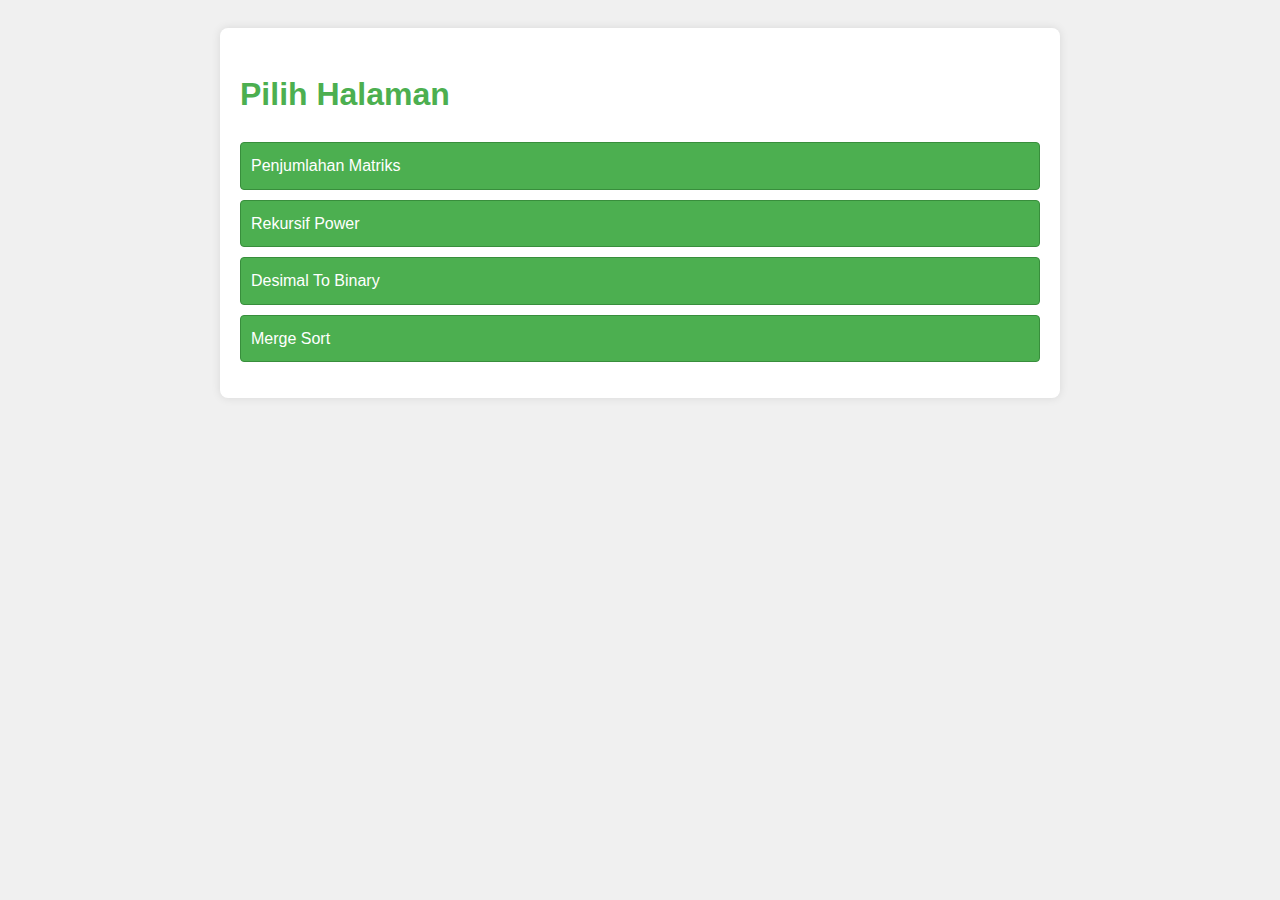
<file: index.html>
<!DOCTYPE html>
<html lang="en">
<head>
    <meta charset="UTF-8">
    <meta name="viewport" content="width=device-width, initial-scale=1.0">
    <title>Kalkulator MATDIS</title>
    <link rel="stylesheet" href="style.css">
</head>
<body>
    <div class="container">
        <h1 style="color: #4CAF50;">Pilih Halaman</h1>
        <ul>
            <li><a href="/page/matriks.html">Penjumlahan Matriks</a></li>
            <li><a href="/page/rekursif.html">Rekursif Power</a></li>
            <li><a href="/page/desimal.html">Desimal To Binary</a></li>
            <li><a href="/page/sort.html">Merge Sort</a></li>
        </ul>
    </div>
</body>
</html>
</file>
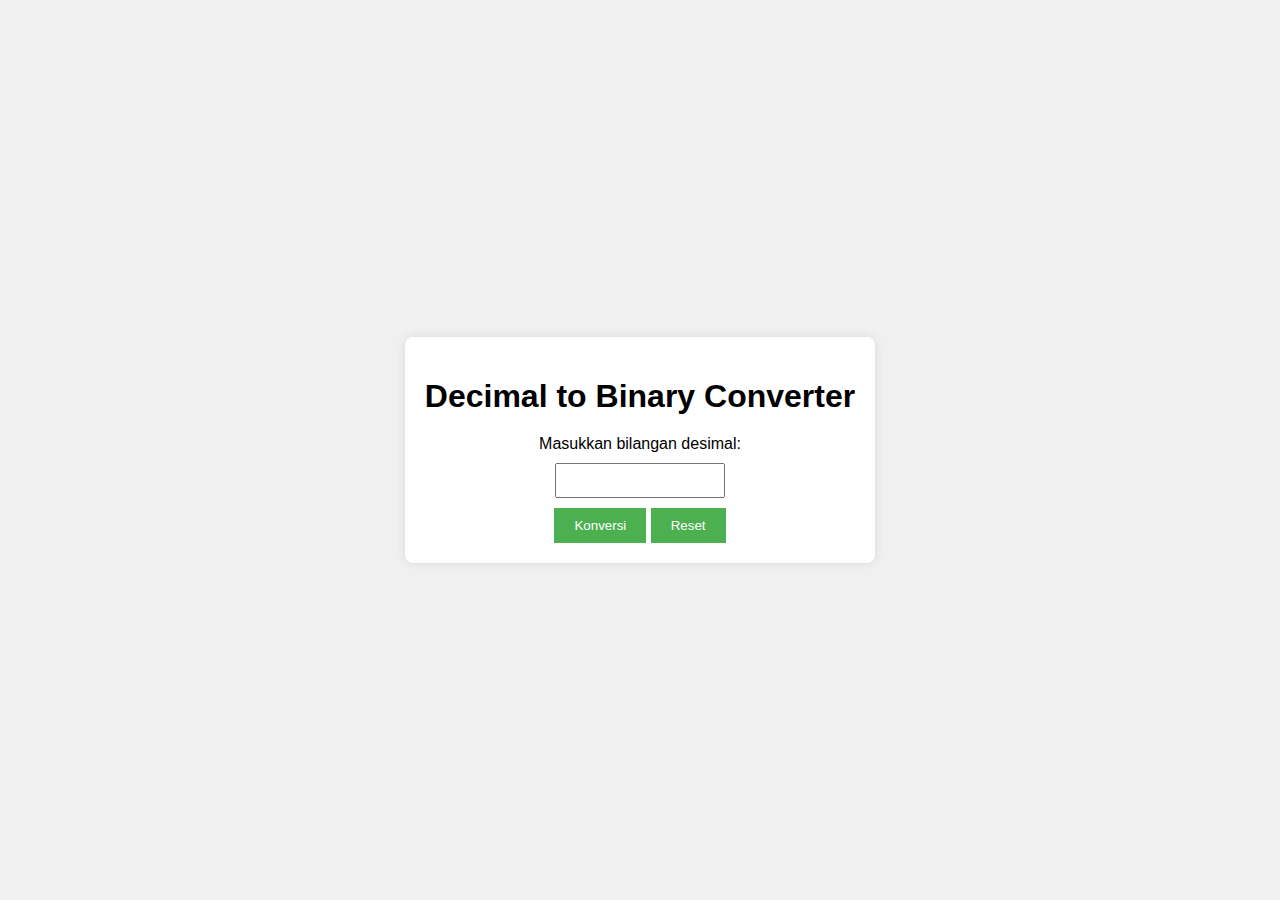
<file: page/desimal.html>
<!DOCTYPE html>
<html lang="en">
<head>
    <meta charset="UTF-8">
    <meta name="viewport" content="width=device-width, initial-scale=1.0">
    <title>Decimal to Binary Converter</title>
    <link rel="stylesheet" href="/css/desimal.css">
</head>
<body>
    <div class="container">
        <h1>Decimal to Binary Converter</h1>
        <form id="decimalToBinaryForm">
            <label for="decimalInput">Masukkan bilangan desimal:</label>
            <input type="number" id="decimalInput" required>
            <div class="button">
                <button type="submit">Konversi</button>
                <button type="button" onclick="resetForm()">Reset</button>
            </div>
        </form>

        <div id="resultContainer" style="display: none;">
            <h3>Hasil konversi ke biner:</h3>
            <p id="binaryOutput"></p>
        </div>
    </div>

    <script src = "/script/desimal.js"></script>
</body>
</html>
</file>
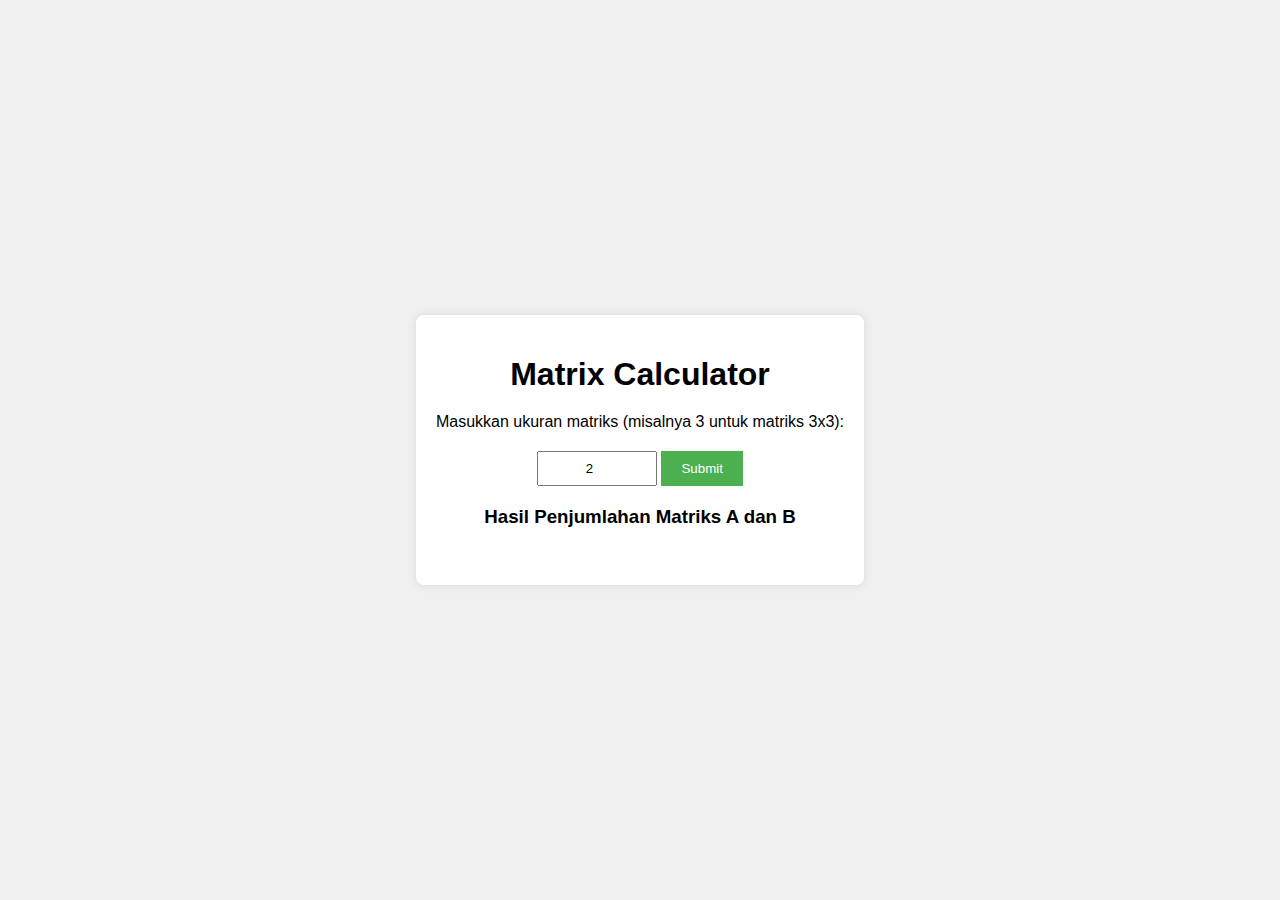
<file: page/matriks.html>
<!DOCTYPE html>
<html lang="en">
<head>
    <meta charset="UTF-8">
    <meta name="viewport" content="width=device-width, initial-scale=1.0">
    <title>Matrix Calculator</title>
    <link rel="stylesheet" href="/css/matriks.css">
</head>
<body>
    <div class="container">
        <h1>Matrix Calculator</h1>
        <label for="matrixSize">Masukkan ukuran matriks (misalnya 3 untuk matriks 3x3):</label>
        <input type="number" id="matrixSize" min="1" value="2">
        <button onclick="inputMatrices()">Submit</button>

        <div id="matrixInputs" style="display: none;">
            <h3>Matriks A</h3>
            <div id="matrixA"></div>
            <h3>Matriks B</h3>
            <div id="matrixB"></div>
            <h3><button onclick="addMatrices()">Hitung Penjumlahan</button></h3>
        </div>

        <h3>Hasil Penjumlahan Matriks A dan B</h3>
        <div id="resultMatrix"></div>
    </div>

    <script src="/script/matriks.js"></script>
</body>
</html>
</file>
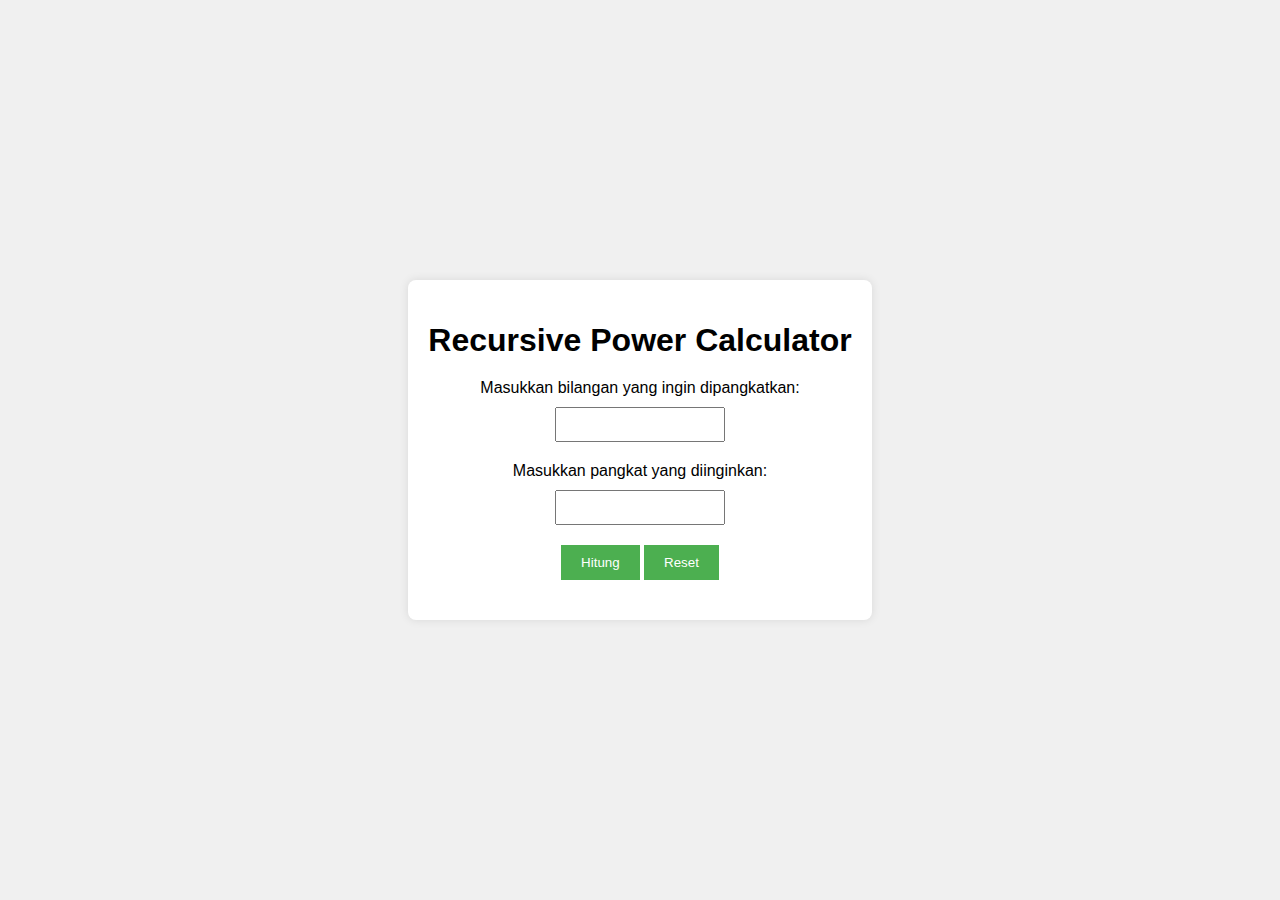
<file: page/rekursif.html>
<!DOCTYPE html>
<html lang="en">
<head>
    <meta charset="UTF-8">
    <meta name="viewport" content="width=device-width, initial-scale=1.0">
    <title>Recursive Power Calculator</title>
    <link rel="stylesheet" href="/css/rekursif.css">
</head>
<body>
    <div class="container">
        <h1>Recursive Power Calculator</h1>
        <form id="powerForm">
            <label for="baseInput">Masukkan bilangan yang ingin dipangkatkan:</label>
            <input type="number" id="baseInput" step="any" required>
            <label for="exponentInput">Masukkan pangkat yang diinginkan:</label>
            <input type="number" id="exponentInput" required>
            <div class="button">
                <button type="submit">Hitung</button>
                <button type="button" onclick="resetForm()">Reset</button>
            </div>
        </form>

        <div id="resultContainer" style="display: none;">
            <h3>Hasil perpangkatan:</h3>
            <p id="resultOutput"></p>
        </div>
    </div>

    <script src="/script/rekursif.js"></script>
</body>
</html>
</file>
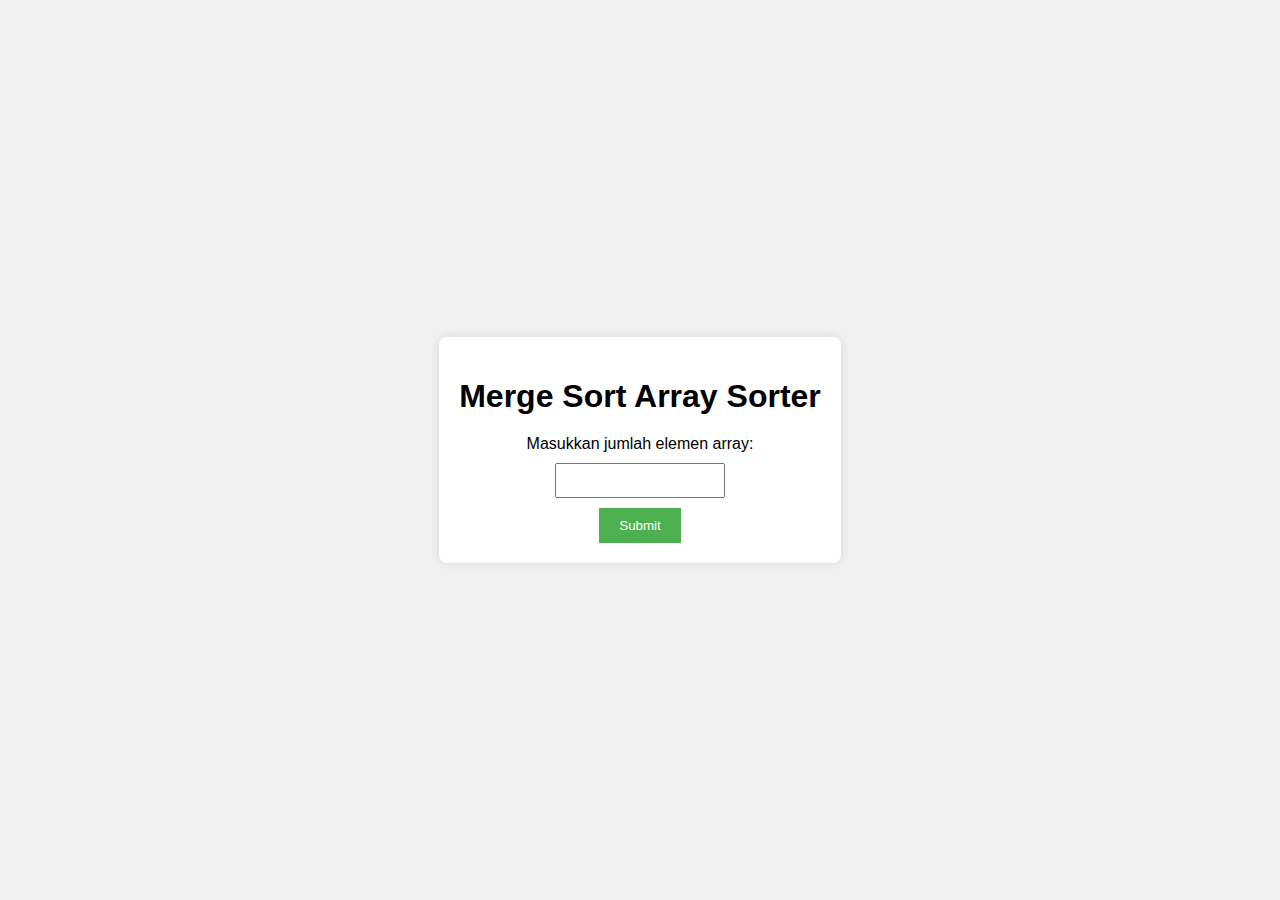
<file: page/sort.html>
<!DOCTYPE html>
<html lang="en">
<head>
    <meta charset="UTF-8">
    <meta name="viewport" content="width=device-width, initial-scale=1.0">
    <title>Merge Sort Array Sorter</title>
    <link rel="stylesheet" href="/css/sort.css">
</head>
<body>
    <div class="container">
        <h1>Merge Sort Array Sorter</h1>
        <form id="mergeSortForm">
            <label for="arraySizeInput">Masukkan jumlah elemen array:</label>
            <input type="number" id="arraySizeInput" required>
            <button type="submit">Submit</button>
        </form>

        <div id="arrayInputSection" style="display: none;">
            <h3>Masukkan elemen array:</h3>
            <div id="arrayInputs"></div>
            <button type="button" onclick="sortArray()">Sort</button>
        </div>

        <div id="outputSection" style="display: none;">
            <h3>Array sebelum diurutkan:</h3>
            <p id="beforeSortOutput"></p>
            <h3>Array setelah diurutkan:</h3>
            <p id="afterSortOutput"></p>
            <button type="button" onclick="resetForm()">Reset</button>
        </div>
    </div>

    <script src="/script/sort.js"></script>
</body>
</html>
</file>
<file: style.css>
body {
    font-family: Arial, sans-serif;
    line-height: 1.6;
    background-color: #f0f0f0;
    padding: 20px;
}
.container {
    max-width: 800px;
    margin: 0 auto;
    background-color: #fff;
    padding: 20px;
    border-radius: 8px;
    box-shadow: 0 0 10px rgba(0,0,0,0.1);
}
ul {
    list-style-type: none;
    padding: 0;
}
li {
    margin-bottom: 10px;
}
a {
    text-decoration: none;
    color: #fff; /* warna teks menjadi putih */
    padding: 10px;
    display: block;
    background-color: #4CAF50; /* warna latar belakang */
    border: 1px solid #388E3C; /* warna border */
    border-radius: 4px;
    transition: background-color 0.3s ease;
}
a:hover {
    background-color: #45A049; /* warna latar belakang saat dihover */
}
</file>
<file: css/desimal.css>
body {
    font-family: Arial, sans-serif;
    background-color: #f0f0f0;
    display: flex;
    justify-content: center;
    align-items: center;
    height: 100vh;
    margin: 0;
}

.container {
    background-color: #fff;
    padding: 20px;
    border-radius: 8px;
    box-shadow: 0 0 10px rgba(0,0,0,0.1);
    text-align: center;
}

.container h1 {
    margin-bottom: 20px;
}

.container form {
    display: flex;
    flex-direction: column;
    align-items: center;
}

.container label {
    margin-bottom: 10px;
}

.container input[type="number"] {
    padding: 8px;
    width: 150px;
    text-align: center;
}

.container button {
    padding: 10px 20px;
    background-color: #4CAF50;
    color: #fff;
    border: none;
    cursor: pointer;
    margin-top: 10px;
}

.container button:hover {
    background-color: #45a049;
}

#resultContainer {
    margin-top: 20px;
    text-align: center;
}
</file>
<file: css/matriks.css>
body {
    font-family: Arial, sans-serif;
    background-color: #f0f0f0;
    display: flex;
    justify-content: center;
    align-items: center;
    height: 100vh;
    margin: 0;
}

.container {
    background-color: #fff;
    padding: 20px;
    border-radius: 8px;
    box-shadow: 0 0 10px rgba(0,0,0,0.1);
    text-align: center;
}

.container h1 {
    margin-bottom: 20px;
}

.container label {
    display: block;
    margin-bottom: 10px;
}

.container input[type="number"] {
    padding: 8px;
    width: 100px;
    text-align: center;
}

.container button {
    padding: 10px 20px;
    background-color: #4CAF50;
    color: #fff;
    border: none;
    cursor: pointer;
    margin-top: 10px;
}

.container button:hover {
    background-color: #45a049;
}

.container h3 {
    margin-top: 20px;
}

.container #matrixA, .container #matrixB, .container #resultMatrix {
    display: inline-block;
    text-align: left;
    margin-bottom: 10px;
}

.container #matrixA div, .container #matrixB div, .container #resultMatrix div {
    margin-bottom: 5px;
}
</file>
<file: css/rekursif.css>
body {
    font-family: Arial, sans-serif;
    background-color: #f0f0f0;
    display: flex;
    justify-content: center;
    align-items: center;
    height: 100vh;
    margin: 0;
}

.container {
    background-color: #fff;
    padding: 20px;
    border-radius: 8px;
    box-shadow: 0 0 10px rgba(0,0,0,0.1);
    text-align: center;
}

.container h1 {
    margin-bottom: 20px;
}

.container form {
    display: flex;
    flex-direction: column;
    align-items: center;
}

.container label {

    margin-bottom: 10px;
}

.container input[type="number"] {
    padding: 8px;
    width: 150px;
    text-align: center;
    margin-bottom: 20px ;
}

.container button {
    padding: 10px 20px;
    background-color: #4CAF50;
    color: #fff;
    border: none;
    cursor: pointer;
    margin-bottom: 20px ;
}

.container button:hover {
    background-color: #45a049;
}

#resultContainer {
    margin-top: 20px;
    text-align: center;
}
</file>
<file: css/sort.css>
body {
    font-family: Arial, sans-serif;
    background-color: #f0f0f0;
    display: flex;
    justify-content: center;
    align-items: center;
    height: 100vh;
    margin: 0;
}

.container {
    background-color: #fff;
    padding: 20px;
    border-radius: 8px;
    box-shadow: 0 0 10px rgba(0,0,0,0.1);
    text-align: center;
}

.container h1 {
    margin-bottom: 20px;
}

.container form {
    display: flex;
    flex-direction: column;
    align-items: center;
}

.container label {
    margin-bottom: 10px;
}

.container input[type="number"] {
    padding: 8px;
    width: 150px;
    text-align: center;
}

.container button {
    padding: 10px 20px;
    background-color: #4CAF50;
    color: #fff;
    border: none;
    cursor: pointer;
    margin-top: 10px;
}

.container button:hover {
    background-color: #45a049;
}

#arrayInputSection, #outputSection {
    margin-top: 20px;
    text-align: left;
}

#arrayInputs {
    margin-bottom: 10px;
}

#outputSection p {
    white-space: pre;
}
</file>
